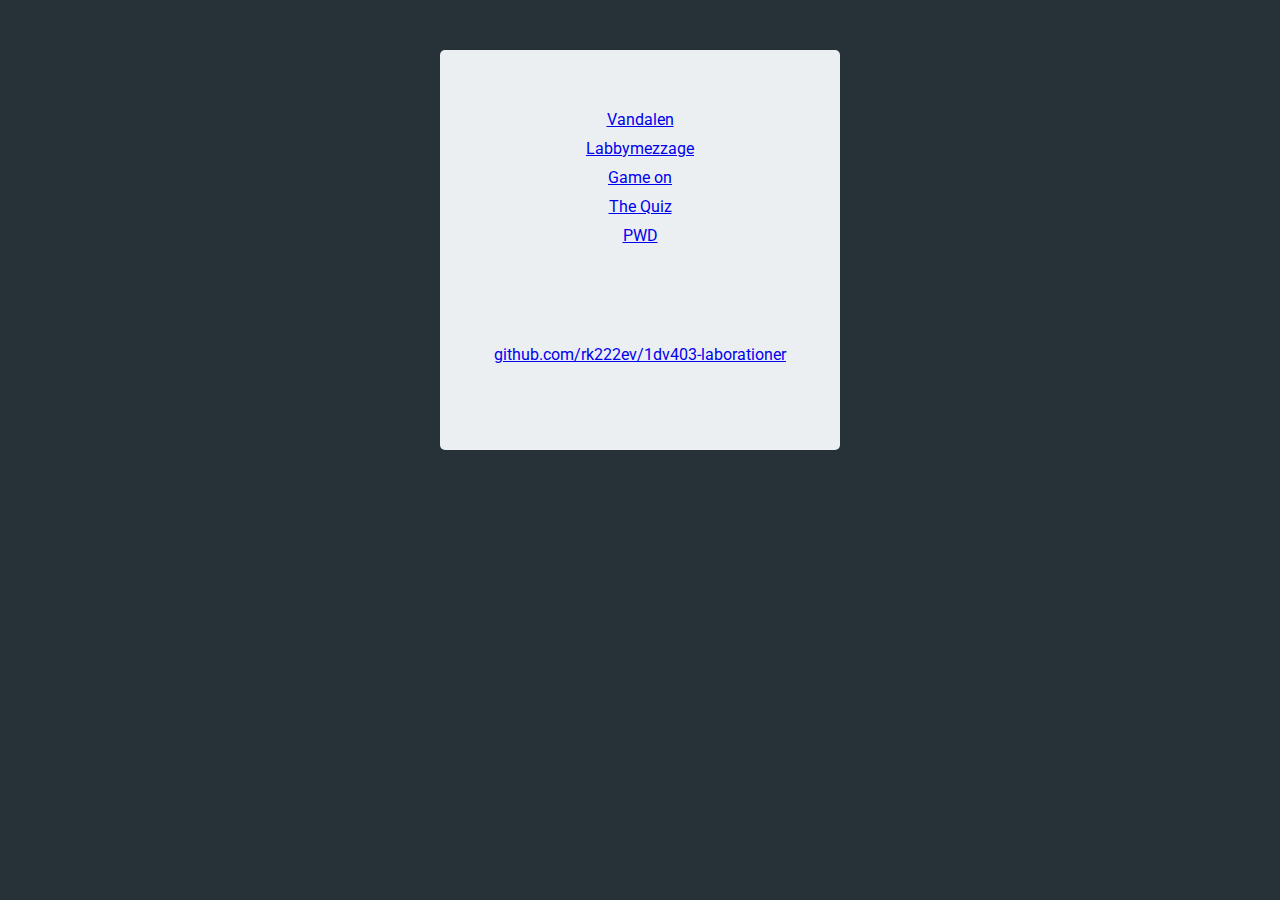
<file: index.html>
<!DOCTYPE html>
<html lang="se">
  <head>
    <meta charset="utf-8">
    <title>Webbteknik I</title>
    <link rel="stylesheet" href="css/style.css">
    <link href='http://fonts.googleapis.com/css?family=Roboto' rel='stylesheet' type='text/css'>
  </head>
  <body>
      <div class="wrapper">
        <div class="app">
          <ul>
            <li><a href="1-vandalen/index.html">Vandalen</a></li>
            <li><a href="2-labbymezzage/index.html">Labbymezzage</a></li>
            <li><a href="3-gameon/memory/index.html">Game on</a></li>
            <li><a href="4-thequiz/index.html">The Quiz</a></li>
            <li><a href="5-pwd/index.html">PWD</a></li>
          </ul>
          <a href="https://github.com/rk222ev/1dv403-laborationer">github.com/rk222ev/1dv403-laborationer</a>
        </div>
      </div>
  </body>
</html>
</file>
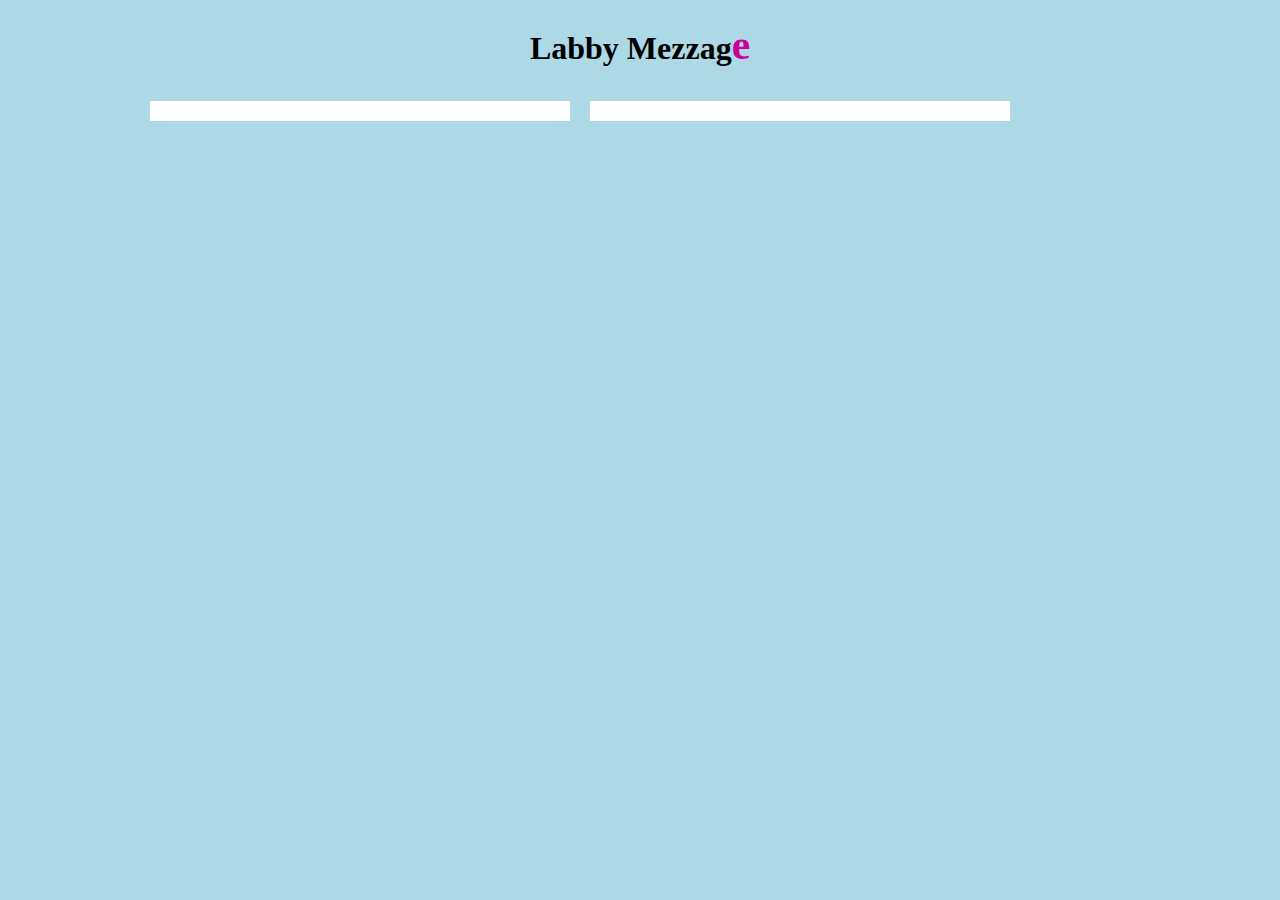
<file: 2-labbymezzage/index.html>
<!doctype html>

<html lang="se">
    <head>
      <meta charset="utf-8">

      <title>Labby mezzage</title>

      <link rel="stylesheet" href="css/base.css">
      <link href='http://fonts.googleapis.com/css?family=Josefin+Sans%7CGloria+Hallelujah' rel='stylesheet' type='text/css'>

    </head>

    <body>
        <header id="main-header">
            <h1>Labby Mezzag<span id="last-header-letter">e</span></h1>
        </header>
        <main>
            <div id="board1" class="board"></div>

            <div id="board2" class="board"></div>

        </main>

        <footer>

        </footer>

      <script src="js/Message.js"></script>
      <script src="js/MessageBoard.js"></script>
      <script src="js/messageBoard_run.js"></script>
    </body>
</html>
</file>
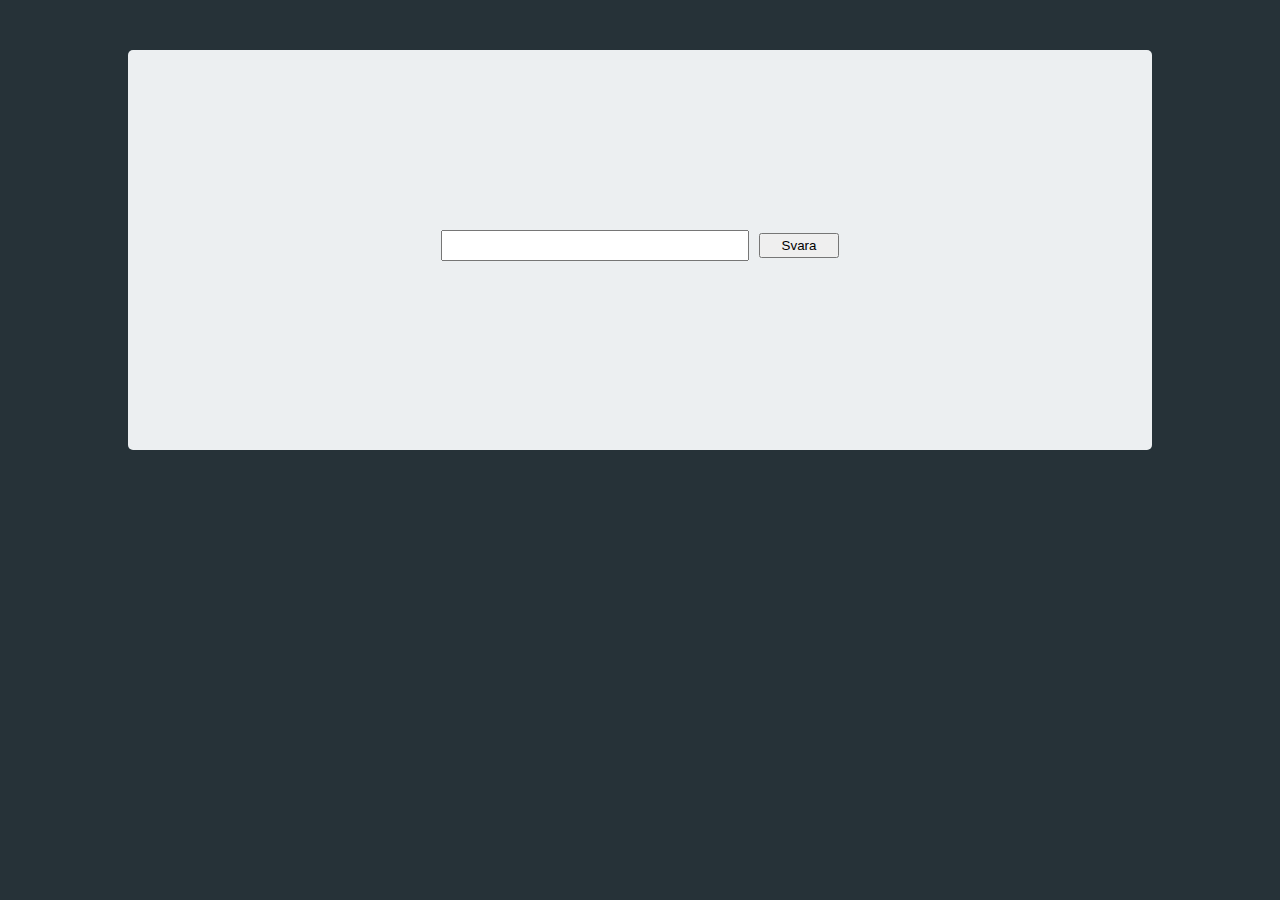
<file: 4-thequiz/index.html>
<!DOCTYPE html>
<html lang="se">
  <head>
    <meta charset="utf-8">
    <title>The Quiz</title>
    <link rel="stylesheet" href="css/style.css">
    <link href='http://fonts.googleapis.com/css?family=Roboto' rel='stylesheet' type='text/css'>
  </head>
  <body>
      <div class="wrapper">
        <div class="app"><p class="no-javascript">The quiz kräver att javaScript är aktiverat.</p></div>
      </div>
    <script src="js/quiz.js"></script>
  </body>
</html>
</file>
<file: css/style.css>
body {
  background-color: #263238;
  font-family: 'Roboto', sans-serif;
}

.app {
  margin: auto;
  margin-top: 50px;
  padding-top: 50px;
  text-align: center;
}

ul {
  width: 150px;
  margin: auto;
  list-style: none;
  margin-bottom: 100px;
  padding-left: 0;
}

li {
  margin: 10px;
}


.wrapper {
  background-color: #ECEFF1;
  text-align: center;
  margin-left: auto;
  margin-right: auto;
  width: 400px;
  height: 400px;
  border-radius: 5px;

}
</file>
<file: 2-labbymezzage/css/base.css>
body {
    background-color: lightblue;
}

header {
    text-align: center;
}

main {
    max-width: 1000px;
    margin-left: auto;
    margin-right: auto;
}

.board {
    margin-left: auto;
    margin-right: auto;
    background-color: white;
    width: 400px;
    padding: 10px;
    float:left;
    margin: 10px;
}

.board input {
    float: right;
}

textarea {
    width: 98%;
    min-height:100px;
    resize: none;
}


#last-header-letter {
    color: #c09;
    font-size: 1.3em;
}

.info-amount-of-messages {
    text-align: right;
}

.message {
    background-color: #9c0;
    padding: 5px;
    margin-bottom: 5px;
    overflow: auto;
    border: solid;
}


.message footer {
    float: right;
}

.message-text {
    float: left;
    max-width: 80%;
}
</file>
<file: 4-thequiz/css/style.css>
body {
  background-color: #263238;
  font-family: 'Roboto', sans-serif;
}

table {
  margin-left: auto;
  margin-right: auto;
  text-align: right;
}

.input-submit {
  width: 80px;
  height: 25px;
  margin-left: 10px;
}
 .input-text {
  width: 300px;
  height: 25px;
 }


.app {
  margin: auto;
  margin-top: 50px;
  width: 90%;
  padding: 50px 10px;
  text-align: center;
}

.no-javascript {
  width: 100%;
  text-align: center;
  position: relative;
  top: 50%;

}

.question-area {
  height: 100px;
  width: 100%;
  margin-bottom: 30px;
}

.question-area p {
  font-size: 1.2em;
}


.question-number {
  font-size: 2em;
}


.wrapper {
  background-color: #ECEFF1;
  text-align: center;
  margin-left: auto;
  margin-right: auto;
  width: 1024px;
  height: 400px;
  border-radius: 5px;

}
</file>
